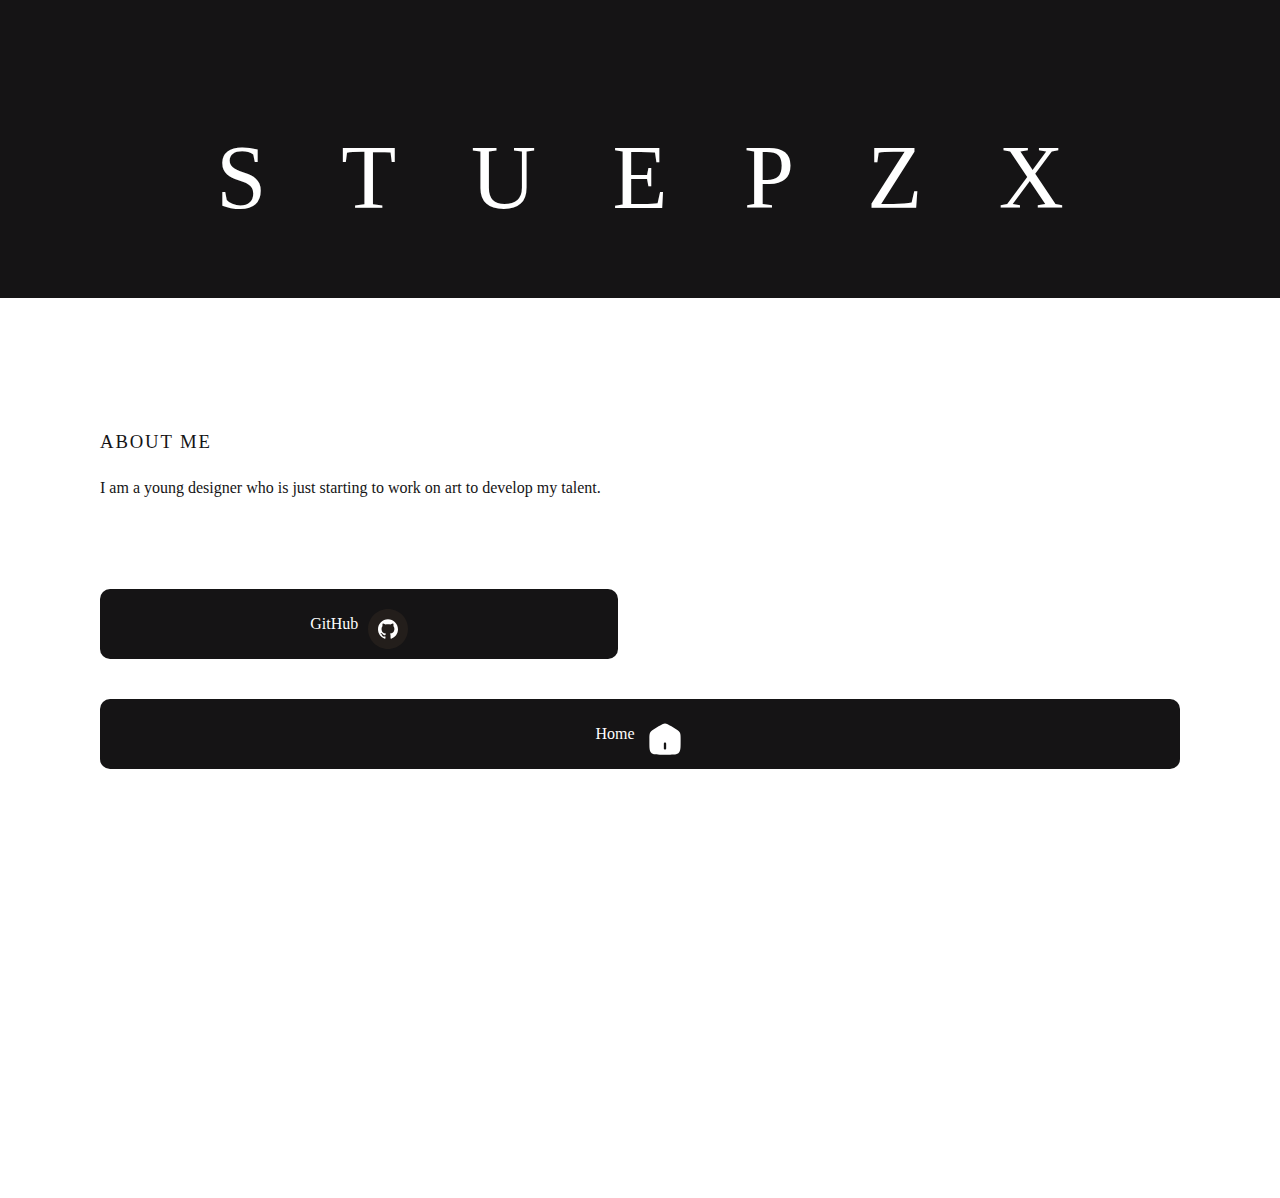
<file: about.html>
<!doctype html>
<html lang="en">
  <head>
    <meta charset="UTF-8">
    <title>S T U E P Z X: About</title>
    <meta name="viewport" content="width=device-width, initial-scale=1.0">
    <link rel="stylesheet" href="https://fontlibrary.org/face/now-alt" type="text/css"/>
    <link rel="stylesheet" href="https://fontlibrary.org/face/hk-grotesk" type="text/css"/>
    <link rel="stylesheet" href="assets/style.css">
    <link rel="icon" type="image/png" sizes="192x192"  href="assets/img/favicon/android-icon-192x192.png">
    <link rel="icon" type="image/png" sizes="32x32" href="assets/img/favicon/favicon-32x32.png">
    <link rel="icon" type="image/png" sizes="96x96" href="assets/img/favicon/favicon-96x96.png">
    <link rel="icon" type="image/png" sizes="16x16" href="assets/img/favicon/favicon-16x16.png">
    <link rel="manifest" href="assets/img/favicon/manifest.json">
    <meta name="msapplication-TileColor" content="#444444">
    <meta name="msapplication-TileImage" content="/ms-icon-144x144.png">
    <meta name="theme-color" content="#444444">
  </head>
  <body>
    <div class="header">
      <section class="intro hor-center ver-center">
        <div class="wrapper">
          <div class="text-center">
            <h1>S T U E P Z X</h1>
          </div>
        </div>
      </section>
    </div>
    <div class="content">
      <section>
        <div class="wrapper">
          <h3>About Me</h3>
          <p>
            I am a young designer who is just starting to work on art to develop my talent.
          </p>
        </div>
      </section>
	  <section>
        <div class="wrapper hori">
          <div class="w50">
            <a href="https://github.com/STUEPZX">
              <button>
                <p>GitHub</p>
                <img src="assets/img/github.svg" alt="GitHub">
              </button>
            </a>
          </div>
        </div>
      </section>
      <section>
        <div class="wrapper">
          <a href="index.html">
            <button>
              <p>Home</p>
              <img src="assets/img/home.svg" alt="S T U E P Z X – Home">
            </button>
          </a>
        </div>
      </section>
    </div>
  </body>
</html>
</file>
<file: assets/style.css>
*{
	-webkit-box-sizing: border-box;
	-moz-box-sizing: border-box;
	box-sizing: border-box;
}
*:hover,
*:focus{
	outline: none;
}

body,
html{
	background: #fff;
	font-weight: 300;
	color: #151415;
	min-height: 100vh;
	margin: 0;
	padding: 0;
	font-size: 1rem;
	line-height: 1.6;
	font-family: 'HKGroteskRegular';
	font-weight: normal; 
	font-style: normal;
}



/* Layout */
.content{
	min-height: 100vh;
	padding: 10vh 0 0 0;
	position: relative;
}
.wrapper{
	width: 90%;
	max-width: 1080px;
	margin: 0 auto;
	position: relative;
	text-align: justify;
}
img{
	max-width: 90%;
}
section{
	display: flex;
	flex-direction: column;
	padding: 20px 40px;
	position: relative;
}
.hor-center{
	justify-content: center;
}
.ver-center{
	align-items: center;
}


.hori{
	flex-wrap: wrap;
	display: flex;
	justify-content: space-between;
}
.w50{
	flex: 0 1 48%;
	display: flex;
	-webkit-flex-direction: column;
	-moz-flex-direction: column;
	-ms-flex-direction: column;
	-o-flex-direction: column;
	flex-direction: column;
	padding-top: 3%;
}
button, input[type=text]{
	background: #151415;
	display: flex;
	color: #FFF;
	font-family: "HKGroteskRegular";
	max-height: 120px;
	padding: 10px 20px;
	border: none;
	justify-content: center;
	font-size: 1rem;
	width: 100%;
	-webkit-border-radius: 10px;
	border-radius: 10px;
	cursor: pointer;
}
input[type=text]{
	text-align: center;
}
button img,
button input{
	max-width: 40px;
	max-height: 40px;
	margin-left: 10px;
	margin-top: 10px;
}

a{
	text-decoration: none;
	color: #151415;
}

/* Typography */
.text-center{
	text-align: center;
}
h1,h2,h3,h4{
	text-transform: uppercase;
	letter-spacing: 0.1em;
	margin-right:-0.1em;
	font-weight: normal;
	color: #151415;
	font-family: "NowAltBold";
}
h1{
	font-family: 'NowAltBold';
	font-size: 10vh;
	font-weight: 400;
	margin-top: 1rem;
	margin-bottom: 3rem;
}



/* Intro */
.intro{
	background-size: cover;
	background: #151415;
	padding-bottom: 0;
	padding-top: 10vh;
	justify-content: flex-end;
	/* overflow: hidden; */
}
.intro h1{
	text-transform: uppercase;
	text-align: center;
	letter-spacing: 0.3em;
	margin-right:-0.3em;
	color: #FFF;
}
.intro span{
	color: #5D5F64;
	letter-spacing: 0.1em;
	margin-right:-0.1em;
	text-align: center;
}


.last{
	position: relative;
	bottom: 0;
	width: 100%;
}
footer{
	text-align: center;
}
footer ul{
	list-style: none;
	padding-left: 0;
}
footer ul li{
	display: inline-block;
	margin: 0 20px;
}

/* Icons */

#icons {
  margin: 60px 0 0 0;
  padding: 60px;
  background-color: #525252;
  overflow-x: hidden;
}

#icons h2 {
  color: #fff;
  margin-bottom: 40px;
}

#icons-list {
  display: grid;
  grid-template-columns: repeat(5, 1fr);
  grid-gap: 30px;
}

.icon-item {
  position: relative;
}

.icon-item img {
  width: 100%;
  max-width: 100%;
}

.icon-item p {
  position: absolute;
  margin: 0;
  bottom: -1rem;
  left: -100px;
  right: -100px; /* left & right force text centering on long titles */
  text-align: center;
  color: #c4c9d2;

  opacity: 0;
  transition: opacity 250ms;
}

.icon-item:hover p {
  opacity: 1;
}

/* Media queries */

@media screen and (max-width: 720px) {
	.intro h1{
		font-size: 15vw;
	}
	.intro span{
		font-size: 5vw;
	}
	.w50{
		flex: 1 0 100%;
		margin-bottom: 20px;
	}
  #icons-list {
    grid-template-columns: repeat(3, 1fr);
  }
}
</file>
